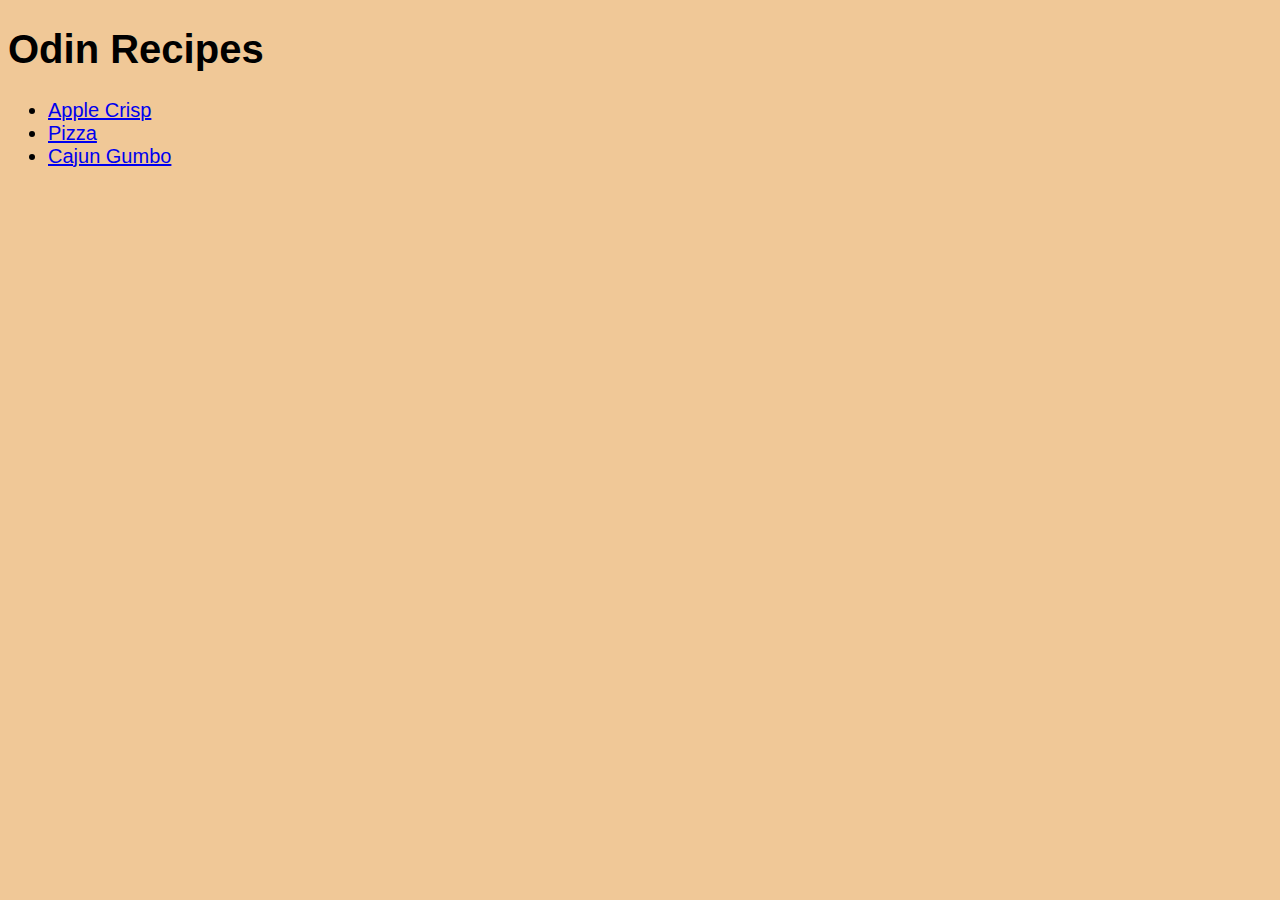
<file: index.html>
<!DOCTYPE html>
<html lang="en">
<head>
    <meta charset="UTF-8">
    <meta http-equiv="X-UA-Compatible" content="IE=edge">
    <meta name="viewport" content="width=device-width, initial-scale=1.0">
    <link rel = "stylesheet" href = "styles.css">
    <title>Webpage</title>
</head>
<body>
    <h1>Odin Recipes</h1>
    <ul>
        <li><a href = "pages/applecrisp.html">Apple Crisp</a></li>
        <li><a href = "pages/pizza.html">Pizza</a></li>
        <li><a href = "pages/gumbo.html">Cajun Gumbo</a></li>
    </ul>
</body>
</html>
</file>
<file: styles.css>
body {
    background-color: rgb(240, 200, 151);
    font-size: 20px;
    font-family: Arial, Verdana, sans-serif;
}

.recipe-photo {
    height: auto;
    width: 600px;
}
</file>
